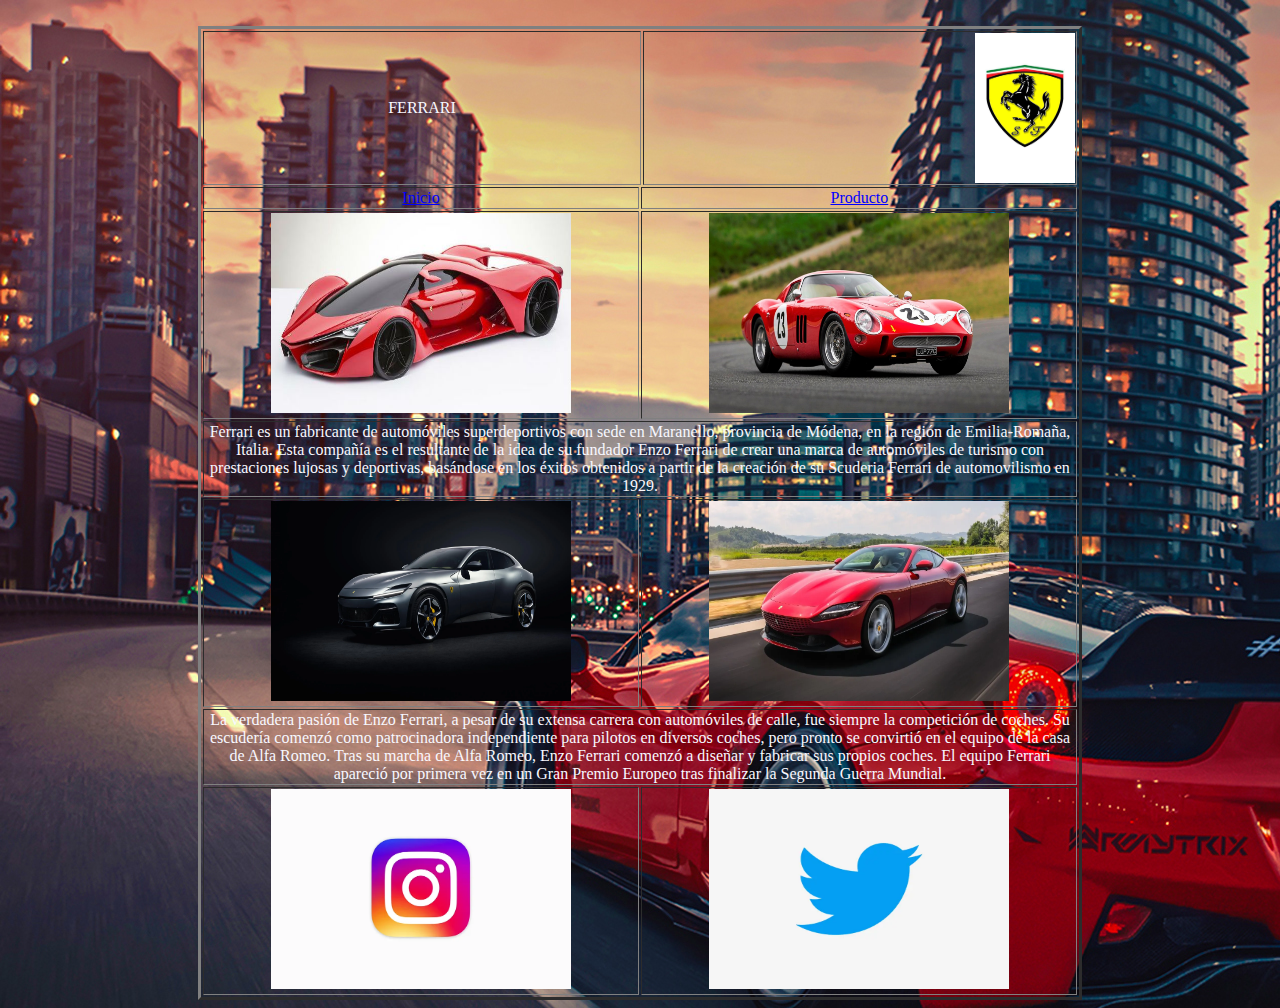
<file: index.html>
<!DOCTYPE html>
<html>
<head>
	<meta charset="utf-8">
	<meta name="viewport" content="width=device-width, initial-scale=1">
	<title>Inicio</title>


<link rel="stylesheet" type="text/css" href="Estilos.css">


</head>
<body>

<center>
<table border="3" width="100%">
<tr>
<td colspan="3">FERRARI</td>
<td><img src="Ferrari.jpg" align="right" class="img2">
</tr>

<tr>
<td colspan="2"><a href="productos.html">Inicio</a></td>
<td colspan="2"><a href="index.html">Producto</a></td>
</tr>
</tr>

<tr>
<td colspan="2"><img src="F80.jpg" class="img1"></td>
<td colspan="2"><img src="250 GTO.jpg" class="img1"></td>
</tr>

<tr>
<td colspan="4">Ferrari es un fabricante de automóviles superdeportivos con sede en Maranello, provincia de Módena, en la región de Emilia-Romaña, Italia. Esta compañía es el resultante de la idea de su fundador Enzo Ferrari de crear una marca de automóviles de turismo con prestaciones lujosas y deportivas, basándose en los éxitos obtenidos a partir de la creación de su Scuderia Ferrari de automovilismo en 1929.</td>
</tr>

<tr>
<td colspan="2"><img src="Purasangre.webp" class="img1"></td>
<td colspan="2"><img src="Roma.webp" class="img1"></td>
</tr>

<tr>
<td colspan="4">La verdadera pasión de Enzo Ferrari, a pesar de su extensa carrera con automóviles de calle, fue siempre la competición de coches. Su escudería comenzó como patrocinadora independiente para pilotos en diversos coches, pero pronto se convirtió en el equipo de la casa de Alfa Romeo. Tras su marcha de Alfa Romeo, Enzo Ferrari comenzó a diseñar y fabricar sus propios coches. El equipo Ferrari apareció por primera vez en un Gran Premio Europeo tras finalizar la Segunda Guerra Mundial.</td>
</tr>

<tr>
<td colspan="2"><img src="Instagram.webp" class="img1"></td> 
<td colspan="2"><img src="Twitter.png" class="img1"></td><br>
</tr>
</table>

</body>
</html>
</file>
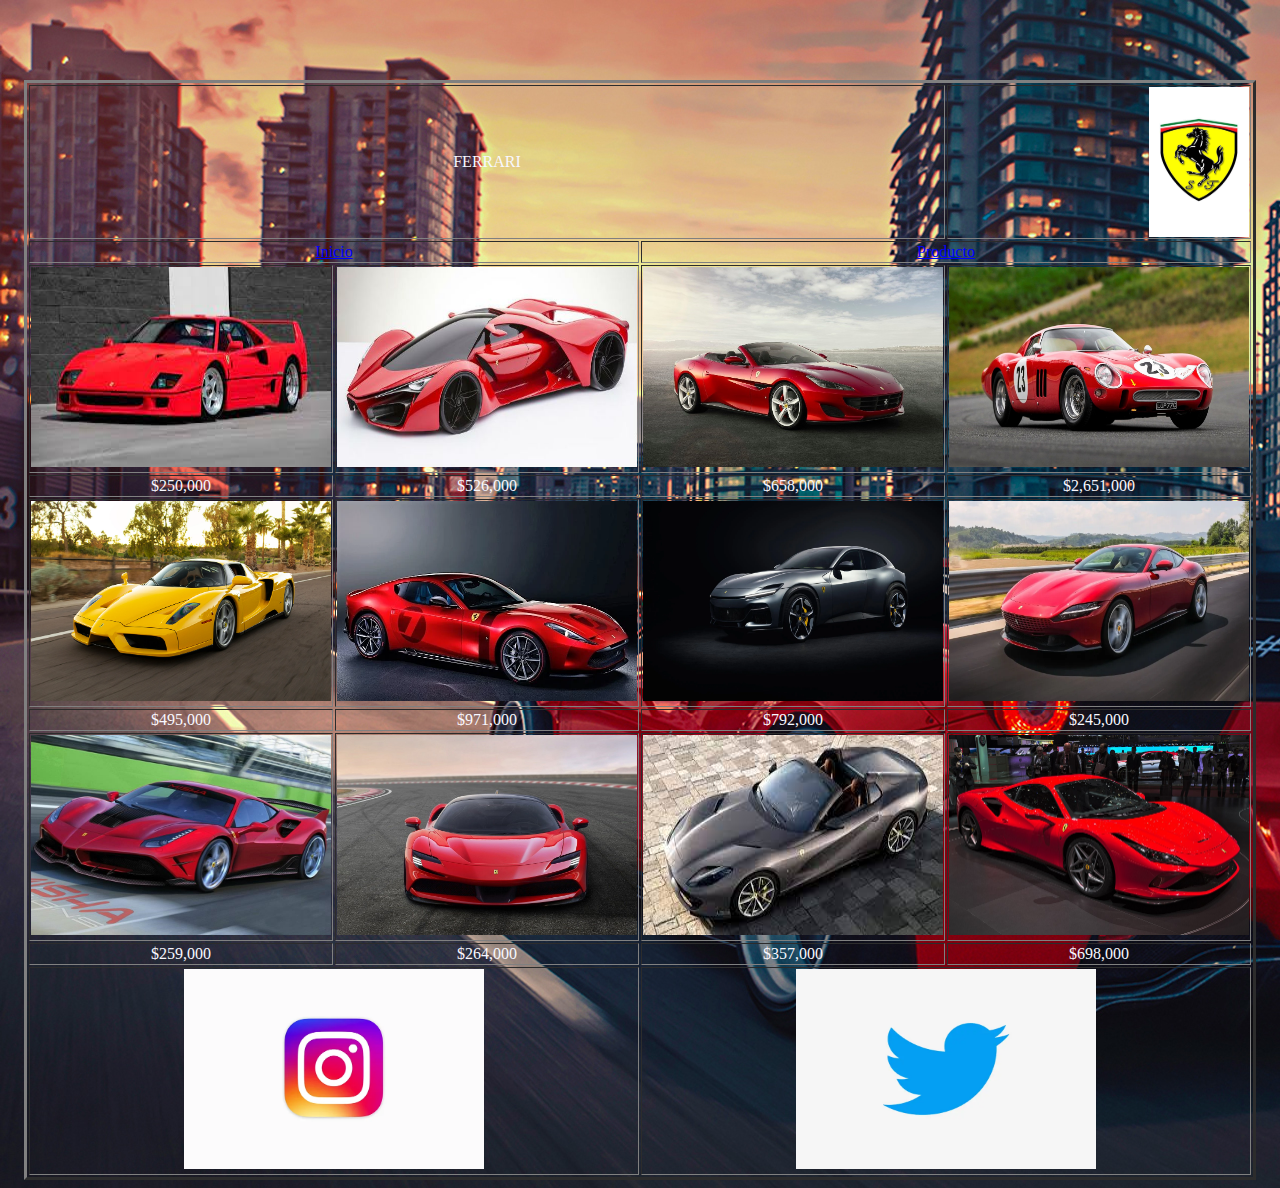
<file: productos.html>
<!DOCTYPE html>
<html>
<head>
	<meta charset="utf-8">
	<meta name="viewport" content="width=device-width, initial-scale=1">
	<title>Productos</title>


<link rel="stylesheet" type="text/css" href="Estilos.css">


</head>
<body>

<center>
<table border="3" width="100%">
<tr>
<td colspan="3">FERRARI</td>
<td><img src="Ferrari.jpg" align="right" class="img2">
</tr>

<tr>
<td colspan="2"><a href="productos.html">Inicio</a></td>
<td colspan="2"><a href="index.html">Producto</a></td>
</tr>


<tr>
<td><img src="F40.jpg" class="img1"></td><br>
<td><img src="F80.jpg" class="img1"></td>
<td><img src="Portofino.jpg" class="img1"></td>
<td><img src="250 GTO.jpg" class="img1"></td>
</tr>

<tr>
<td>$250,000</td>
<td>$526,000</td>
<td>$658,000</td>
<td>$2,651,000</td>
</tr>

<tr>
<td><img src="Enzo.webp" class="img1"></td><br>
<td><img src="Omologata1.webp" class="img1"></td>
<td><img src="Purasangre.webp" class="img1"></td>
<td><img src="Roma.webp" class="img1"></td>
</tr>

<tr>
<td>$495,000</td>
<td>$971,000</td>
<td>$792,000</td>
<td>$245,000</td>
</tr>

<tr>
<td><img src="F488 GTB.jpg" class="img1"></td><br>
<td><img src="SF90.jpg" class="img1"></td>
<td><img src="812.jpg" class="img1"></td>
<td><img src="F8.jpg" class="img1"></td>
</tr>

<tr>
<td>$259,000</td>
<td>$264,000</td>
<td>$357,000</td>
<td>$698,000</td>
</tr>

<tr>
<td colspan="2"><img src="Instagram.webp" class="img1"></td> 
<td colspan="2"><img src="Twitter.png" class="img1"></td><br>
</tr>
</table>

</body>
</html>
</file>
<file: Estilos.css>
.img1{width: 300px; 
		height: 200px;
	}
	.img2{width: 130px; 
		height: 200px;
	}

	body{
 background-image: url("Fondo 1.jpeg");
}


table { 
	text-align:center;
	background-color: #lightcoral;

	width: 70%;
	color: ghostwhite;
 }


	/* unvisited link */
a:link {
  color: blue;
}

/* visited link */
a:visited {
  color: purple;
}

/* mouse over link */
a:hover {
  color: hotpink;
}

/* selected link */
a:active {
  color: darkred;
}


-productos-


<style>

	.img1{width: 50px; 
		height: 100px
	}
	.img2{width: 100px; 
		height: 150px
	}

table { 
	text-align:center;
	background-color: #lightcoral;
	width: 70%;
	color: ghostwhite;
 }

	body{
 background-image: url("Fondo 1.jpeg");
}


	/* unvisited link */
a:link {
  color: blue;
}

/* visited link */
a:visited {
  color: purple;
}

/* mouse over link */
a:hover {
  color: hotpink;
}

/* selected link */
a:active {
  color: darkred;
}

</style>
</file>
